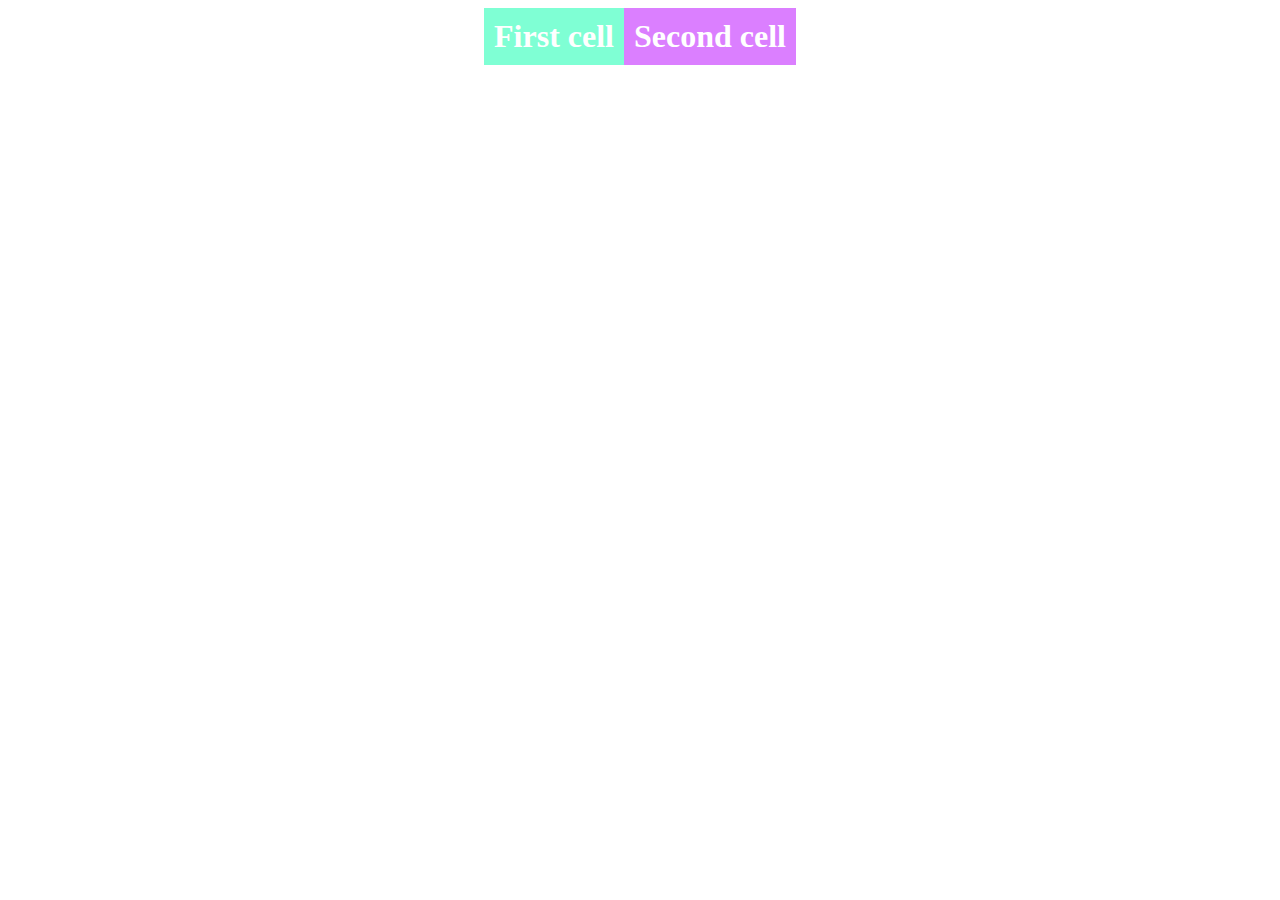
<file: index.html>
<html>
<body>
    <table style="border-collapse: collapse; margin: auto; font-size: 2rem">
        <tr>
            <th style="background-color: aquamarine; color: white; padding: 10px;">First cell</th>
            <th style="background-color: rgb(219, 127, 255); color: white; padding: 10px;">Second cell</th>
        </tr>
    </table>
</body>   
</html>
</file>
